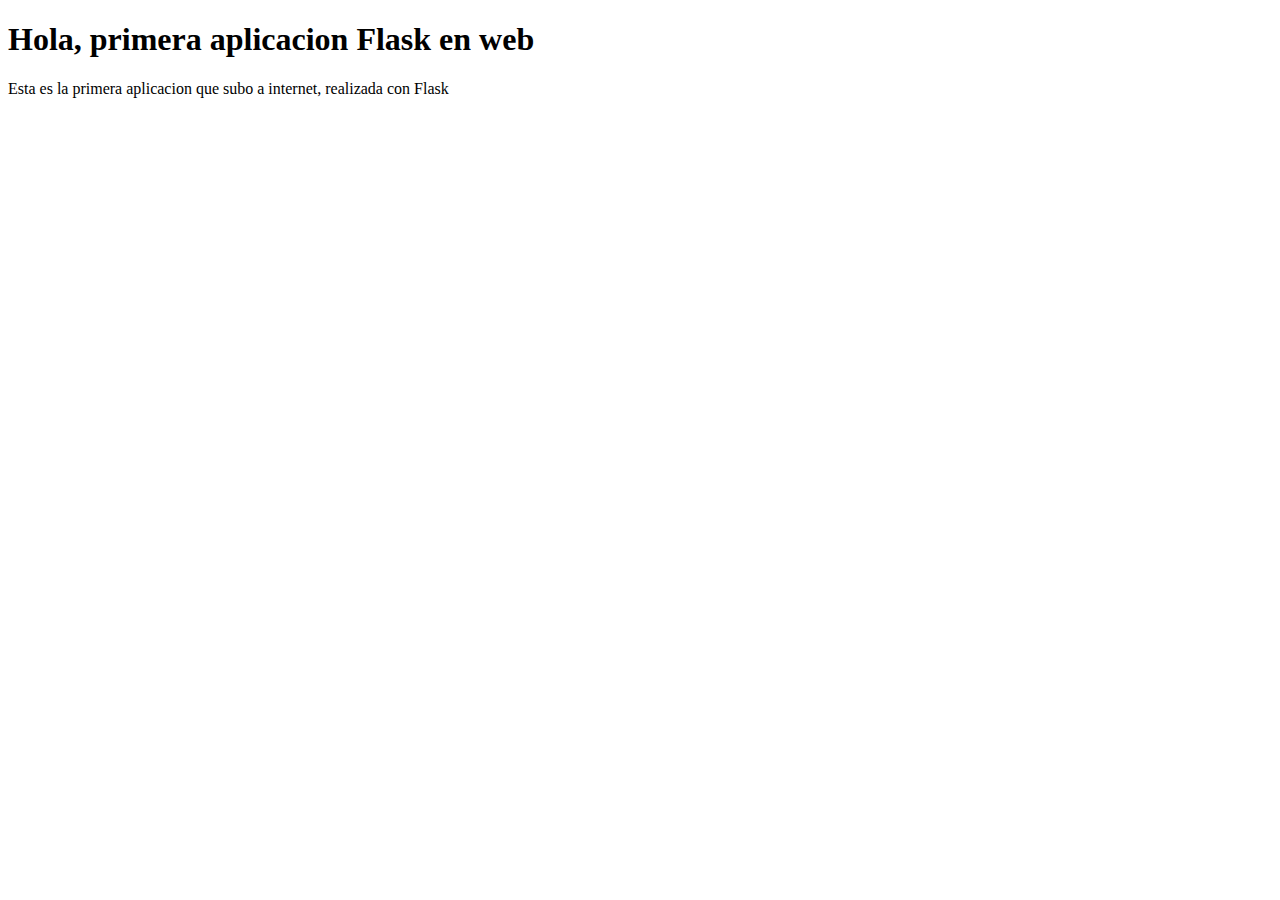
<file: webFlask/templates/index.html>
<!doctype html>
<html lang="es">
  <head>
    <!-- Required meta tags -->
    <meta charset="utf-8">
    <meta name="viewport" content="width=device-width, initial-scale=1">

    <!-- Bootstrap CSS -->
    <link href="https://cdn.jsdelivr.net/npm/bootstrap@5.1.3/dist/css/bootstrap.min.css" rel="stylesheet" integrity="sha384-1BmE4kWBq78iYhFldvKuhfTAU6auU8tT94WrHftjDbrCEXSU1oBoqyl2QvZ6jIW3" crossorigin="anonymous">

    <title>Hola, Flask en web</title>
  </head>
  <body>
      <main>
          <header>
              <h1>Hola, primera aplicacion Flask en web</h1>
          </header>
          <section>
              <article>
<p>Esta es la primera aplicacion que subo a internet, realizada con Flask</p>
              </article>
          </section>
      </main>
    

 
    <script src="https://cdn.jsdelivr.net/npm/@popperjs/core@2.10.2/dist/umd/popper.min.js" integrity="sha384-7+zCNj/IqJ95wo16oMtfsKbZ9ccEh31eOz1HGyDuCQ6wgnyJNSYdrPa03rtR1zdB" crossorigin="anonymous"></script>
    <script src="https://cdn.jsdelivr.net/npm/bootstrap@5.1.3/dist/js/bootstrap.min.js" integrity="sha384-QJHtvGhmr9XOIpI6YVutG+2QOK9T+ZnN4kzFN1RtK3zEFEIsxhlmWl5/YESvpZ13" crossorigin="anonymous"></script>
   
  </body>
</html>
</file>
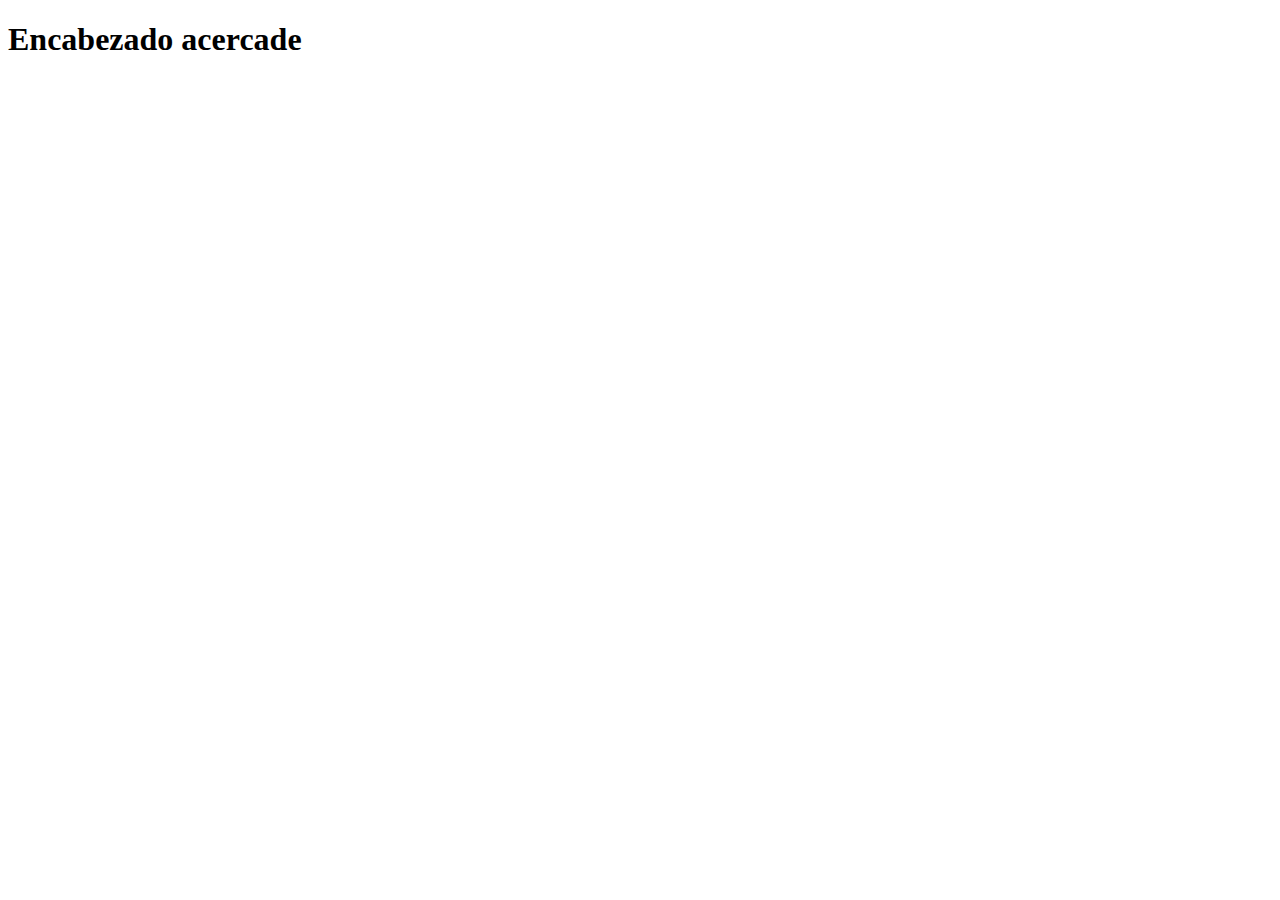
<file: miProyectoFlask/templates/acercade.html>
<!DOCTYPE html>
<html lang="es">
<head>
    <meta charset="UTF-8">
    <meta name="viewport" content="width=device-width, initial-scale=1.0">
    <title>Acerca de mi</title>
</head>
<body>
    <h1>Encabezado acercade</h1>
</body>
</html>
</file>
